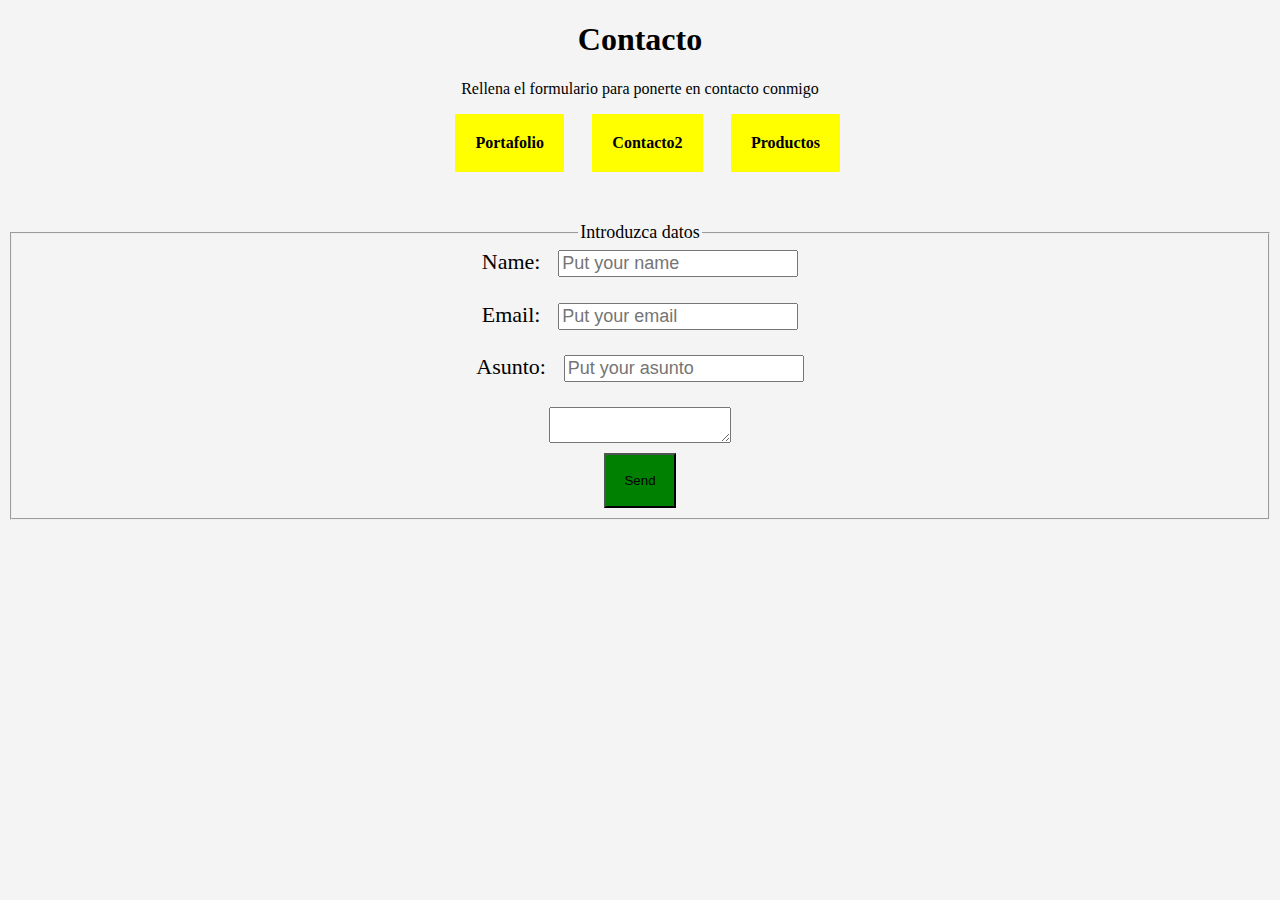
<file: contacto.html>
<!DOCTYPE html>
<html lang="en">
<head>
    <link rel="stylesheet" href="estilos/style.css">
    <meta charset="UTF-8">
    <meta name="viewport" content="width=device-width, initial-scale=1.0">
    <title>Contact</title>
</head>
<body class="contacto">
    <header>
       
        <h1> Contacto </h1>
        <p> Rellena el formulario para ponerte en contacto conmigo </p>
         <ul>
            <li>
                <a href="index.html"> Portafolio</a>
            </li>
            <li>
                <a href="contacto2.html"> Contacto2</a>
            </li>
             <li>
                <a href="productos.html"> Productos</a>
            </li>
        </ul>
    </header>
    <main>
        
        <form id="form">
            <fieldset>
                <legend class="text-center">Introduzca datos</legend> 
                <label for="name"> Name: </label>
                <input type="text" id="name" name="name" placeholder="Put your name" required>
                <br>
                <label for="email"> Email: </label>
                <input type="email" id="email" name="email" placeholder="Put your email" required>
                <br>
                <label for="asunto"> Asunto: </label>
                <input type="text" id="asunto" name="asunto" placeholder="Put your asunto" required>
                <br>
                <textarea name="message" id="message" placeholder="add more information" required> </textarea>
                <br>
                <button type="submit"> Send</button>
            </fieldset>
        </form>
    </main>
</body>
</html>
</file>
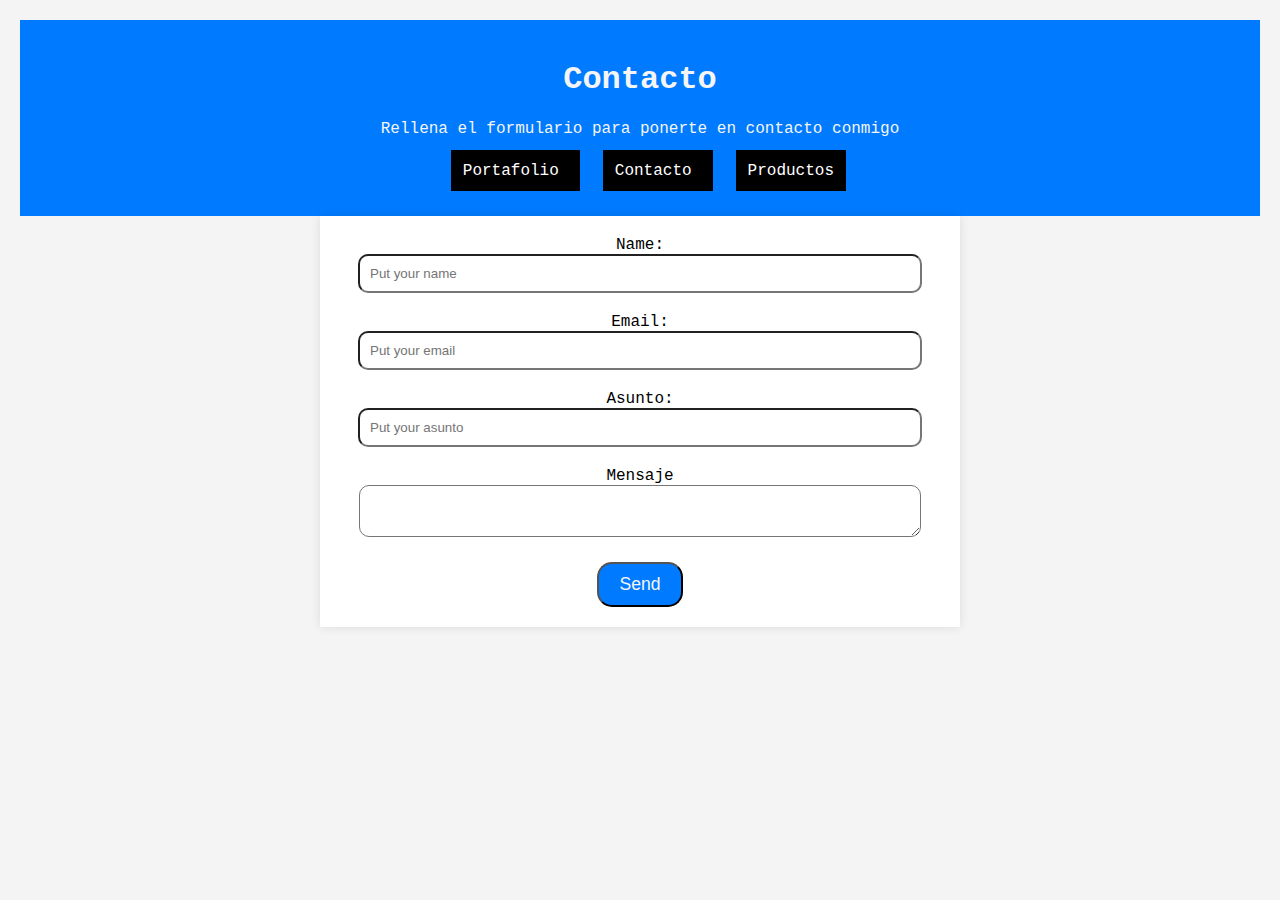
<file: contacto2.html>
<!DOCTYPE html>
<html lang="en">
<head>
   <link rel="stylesheet" href="estilos/style1.css">
    <meta charset="UTF-8">
    <meta name="viewport" content="width=device-width, initial-scale=1.0">
    <title>Document</title>
</head>
<body>
      <header>
     
        <h1> Contacto </h1>
        <p> Rellena el formulario para ponerte en contacto conmigo </p>
         <ul>
            <li>
                <a href="index.html"> Portafolio</a>
            </li>
            <li>
                <a href="contacto.html"> Contacto</a>
            </li>
             <li>
                <a href="productos.html"> Productos</a>
            </li>
        </ul>
    </header>
    <main>
     <form id="form">
            
               
                <label for="name"> Name: </label>
                <input type="text" id="name" name="name" placeholder="Put your name" required>
                
                <label for="email"> Email: </label>
                <input type="email" id="email" name="email" placeholder="Put your email" required>
              
                <label for="asunto"> Asunto: </label>
                <input type="text" id="asunto" name="asunto" placeholder="Put your asunto" required>
                <label for="message"> Mensaje</label>
                <textarea name="message" id="message" placeholder="add more information" required> </textarea>
               
                <button type="submit"> Send</button>
           
        </form>
       </main> 
</body>
</html>
</file>
<file: estilos/style.css>
/* Este background solo afecta a la pagina index.html */
.index{
    background-color: rgb(38, 159, 189);
}
header h2 {
    text-align: center;
    margin-bottom: 4%;
}

body.contacto {
    background-color: #f4f4f4;
    text-align: center;

}

ul {
    text-align: center;
    margin-bottom: 4%;
}

li {
    text-align: center;
    display: inline-block;
    padding: 20px;
    background-color: yellow;
    margin-right: 2%;

}

li:hover {
    background-color: yellowgreen;
}
li:hover a {
    color: white;
    background-color: yellowgreen;
    
}

ul a{
    background-color: yellow;
    text-decoration: none;
    color: black;
    font-weight: bold;
}

section a{
   
  display: inline-block;
  padding: 10px 20px;
  margin-top: 15px;
  background-color: #8B4513;
  color: white;
  text-decoration: none;
  border-radius: 10px;
  font-weight: bold;
 
}

section a:hover {
  background-color: #5a3220;
}


#proyectos {
    display: grid;
    text-align: center;
    margin-bottom: 1%;
    grid-template-columns: repeat(auto-fit, minmax(400px, 1fr));
    gap: 20px;
    row-gap: 60px;
    /* espacio vertical entre filas */
}

#proyectos img {
    width: 35%;
}

#proyectos h3 {
    font-size: 28px;
    font-style: bold;
    margin: 2%;
    margin-bottom: 3%;
}

#proyectos p {
    font-size: 20px;
}

.proyecto:hover {
    transform: scale(1.05);
}

form {
    text-align: center;
}

legend {
    text-align: center;
    font-size: 18px;
}

label {
    font-size: 22px;
    font-style: bold;
    margin-right: 1%;
}

input[id="name"] {
    margin-bottom: 2%;

    font-size: 18px;
}

input[id="email"] {
    margin-bottom: 2%;
    font-size: 18px;
}

input[id="asunto"] {
    margin-bottom: 2%;
    font-size: 18px;
}

button {
    margin-top: 0.5%;
    padding: 18px;
    background-color: green;
}

button:hover {
    background-color: yellow;
}
/* CSS de productos.html */
#head {
  background-color: rosybrown;
  padding-bottom: 2%;
}

#head h1,
#head p,
#head ul {
  margin-top: 0;
  margin-bottom: 0;
}

#productos{
    display: grid;
    grid-template-columns: repeat(auto-fit, minmax(400px, 1fr));
    padding: 5%;
    gap: 20px;
    row-gap: 60px;
    align-items: center;
    text-align: center;
}
.producto{
    padding: 20px;
    box-shadow: 0 0 10px rgba(8, 8, 8, 2);
}
#productos img {
    width: 45%;
    text-align: center;
}

#productos h3 {
    font-size: 28px;
    font-style: bold;
    margin: 2%;
    margin-bottom: 3%;
}

#productos p {
    font-size: 20px;
}

.producto:hover {
    transform: scale(1.05);
}
</file>
<file: estilos/style1.css>
body{
    font-family: 'Courier New', Courier, monospace;
    text-align: center;
    background-color: #f4f4f4;
    margin: 0;
    padding: 20px;
}
header{
    background-color: #007bff;
    color: whitesmoke;
    padding: 20px;
}
form{
    background-color: white;
    padding: 20px;
    margin: 0 auto;
    width: 100%;
    max-width: 600px;
    box-shadow: 0 0 10px rgba(0,0,0,0.1);
}
label{
    display: block;
    
    text-align: center;
}
input, textarea{
    width: 90%;
    padding: 10px;
    margin-bottom: 20px;
  border-radius: 10px;

}
button{
   padding: 10px 20px;
   font-size: 1.1em;
   cursor: pointer;
   background-color: #007bff;
   color: whitesmoke;
   border-radius: 15px;
}
button:hover{
    background-color: #0a3c6e;
}
ul{
    list-style-type: none;
    text-align: center;
    margin-top: 2%;
}
li{
    display: inline;
    background-color: black;
    padding: 1%;
    margin-right: 2%;
   
}
li a{
    text-decoration: none;
    color: white;
}
li:hover{
    background-color: olive;
}
</file>
